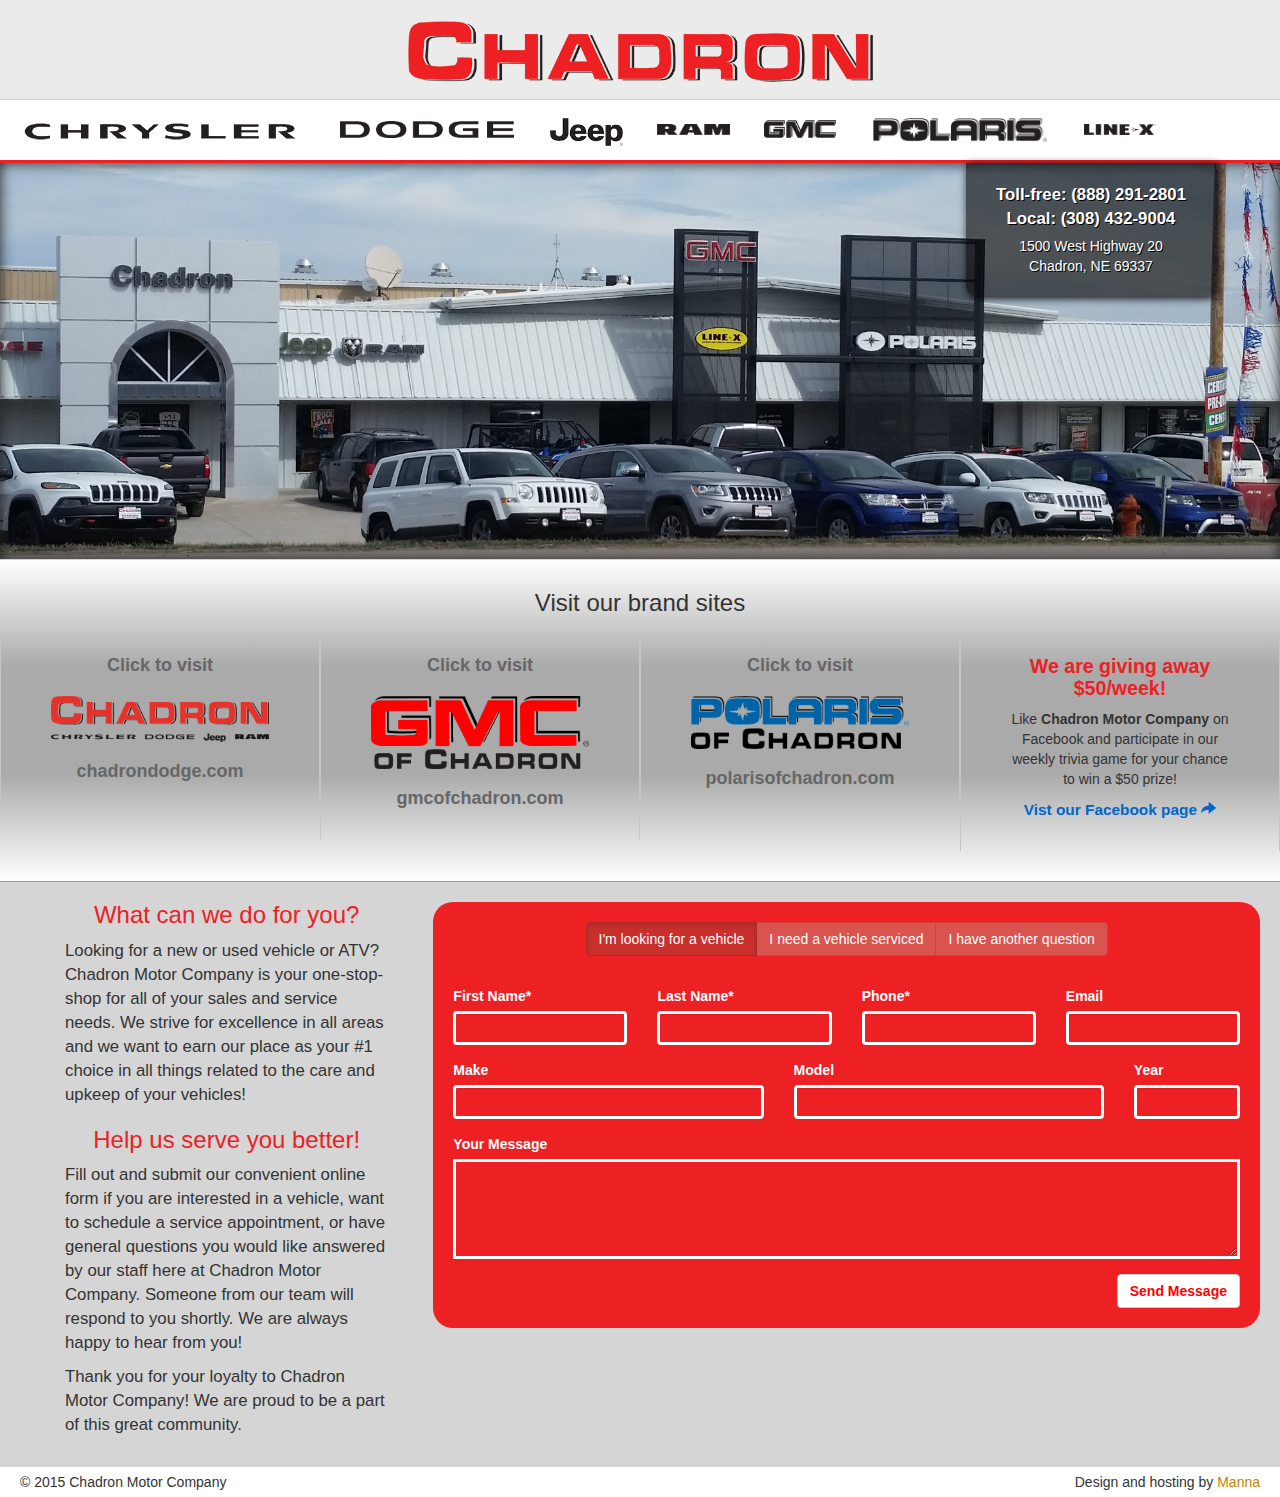
<file: pages/cmc/index.html>
<!DOCTYPE html>
<html lang="en">
  <head>
    <meta charset="utf-8">
    <meta http-equiv="X-UA-Compatible" content="IE=edge">
    <meta name="viewport" content="width=device-width, initial-scale=1">
    <!-- The above 3 meta tags *must* come first in the head; any other head content must come *after* these tags -->
    <title>Welcome to Chadron Motors | 888-778-0785 | 1500 West Highway 20</title>

    <!-- Bootstrap -->
    <link href="css/bootstrap.min.css" rel="stylesheet">
    <link href="css/main.css" rel="stylesheet">

    <script src="js/main.js"></script>

    <!-- HTML5 shim and Respond.js for IE8 support of HTML5 elements and media queries -->
    <!-- WARNING: Respond.js doesn't work if you view the page via file:// -->
    <!--[if lt IE 9]>
      <script src="https://oss.maxcdn.com/html5shiv/3.7.2/html5shiv.min.js"></script>
      <script src="https://oss.maxcdn.com/respond/1.4.2/respond.min.js"></script>
    <![endif]-->
  </head>
  <body>
    <div class="container-fluid">
      
      <div class="row header">
        <div class="col-xs-12 logo">
          <img src="./img/chadron_logo.png" alt="" />
        </div>
      </div>

      <div class="row brand-menu">
        <a href="http://www.chadrondodge.com" target="_blank"><div class="col-xs-8 col-sm-3 col-md-3"><img src="img/chrysler_logo.png" alt="Chrysler"></div></a>
        <a href="http://www.chadrondodge.com" target="_blank"><div class="col-xs-4 col-sm-2 col-md-2"><img src="img/dodge_logo.png" alt="Dodge"></div></a>
        <a href="http://www.chadrondodge.com" target="_blank"><div class="col-xs-4 col-sm-2 col-md-1"><img src="img/jeep_logo.png" alt="Jeep"></div></a>
        <a href="http://www.chadrondodge.com" target="_blank"><div class="col-xs-4 col-sm-2 col-md-1"><img src="img/ram_logo.png" alt="Ram"></div></a>
        <a href="http://www.gmcofchadron.com" target="_blank"><div class="col-xs-4 col-sm-2 col-md-1"><img src="img/gmc_logo.png" alt="GMC"></div></a>
        <a href="http://www.polarisofchadron.com" target="_blank"><div class="col-xs-6 col-sm-2 col-md-2"><img src="img/polaris_logo.png" alt="Polaris"></div></a>
        <a href="http://www.linex.com" target="_blank"><div class="col-xs-6 col-sm-2 col-md-1"><img src="img/linex_logo.png" alt="Line-X"></div></a>
      </div>

      <div class="row front-image">
        <div class="contact-info">
          <p>
            <div style="font-weight:bold; font-size:1.2em; margin-bottom:5px;">
            Toll-free: (888) 291-2801<br>
            Local: (308) 432-9004
            </div>
            1500 West Highway 20<br>Chadron, NE 69337
          </p>
        </div>
      </div>

      
      <div class="row site-links">
          <h3>Visit our brand sites</h3>
          <a href="http://www.chadrondodge.com" target="_blank">
            <div class="col-xs-12 col-sm-6 col-md-3 link">
              <h4>Click to visit</h4>
              <img src="img/chrysler_link_img.png" alt="chadrondodge.com">
              <h4>chadrondodge.com</h4>
            </div>
          </a>
          <a href="http://www.gmcofchadron.com" target="_blank">
            <div class="col-xs-12 col-sm-6 col-md-3 link">
              <h4>Click to visit</h4>
              <img src="img/gmc_link_img.png" alt="gmcofchadron.com">
              <h4>gmcofchadron.com</h4>
            </div>
          </a>
          <a href="http://www.polarisofchadron.com" target="_blank">
            <div class="col-xs-12 col-sm-6 col-md-3 link">
              <h4>Click to visit</h4>
              <img src="img/polaris_link_img.png" alt="polarisofchadron.com">
              <h4>polarisofchadron.com</h4>
            </div>
          </a>
          <!--
          <a href="https://www.facebook.com/profile.php?id=100000102124826" target="_blank">
            <div class="col-xs-12 col-sm-6 col-md-3 link facebook">
              <img src="img/Facebook.png" alt="facebook.com">
            </div>
          </a>
          -->
            <div class="col-xs-12 col-sm-6 col-md-3 link facebook">
              <h4>We are giving away $50/week!</h4>
              <p>Like <span style="font-weight:bold;">Chadron Motor Company</span> on Facebook and participate in our weekly trivia game for your chance to win a $50 prize!</p>
              <p><a href="https://www.facebook.com/pages/Chadron-Motor-Company/1568638220081397" target="_blank">Vist our Facebook page <span class="glyphicon glyphicon-share-alt"></span></a></p>
            </div>
      </div>

      <div class="row contact-section">
        <div class="col-xs-12 col-sm-4 col-md-4 contact-sidebar">
          <h3>What can we do for you?</h3>
          <p>
          Looking for a new or used vehicle or ATV? Chadron Motor Company is your one-stop-shop for all of your sales and service needs. We strive for excellence in all areas and we want to earn our place as your #1 choice in all things related to the care and upkeep of your vehicles!
          </p>
          <h3>Help us serve you better!</h3>
          <p>
          Fill out and submit our convenient online form if you are interested in a vehicle, want to schedule a service appointment, or have general questions you would like answered by our staff here at Chadron Motor Company. Someone from our team will respond to you shortly. We are always happy to hear from you!
          </p><p>
          Thank you for your loyalty to Chadron Motor Company! We are proud to be a part of this great community.
          </p>
        </div>

        <div class="col-xs-12 col-sm-8 col-md-8 contact-form">

          <div class="row">

              <div class="btn-group" data-toggle="buttons">
                <label class="btn btn-danger active">
                  <input type="radio" name="inputRequest" id="inputRequest1" value="Sales" autocomplete="off" checked> I'm looking for a vehicle
                </label>
                <label class="btn btn-danger">
                  <input type="radio" name="inputRequest" id="inputRequest2" value="Service" autocomplete="off"> I need a vehicle serviced
                </label>
                <label class="btn btn-danger">
                  <input type="radio" name="inputRequest" id="inputRequest3" value="Other" autocomplete="off"> I have another question
                </label>
              </div>
          </div>
          <div class="row">
            <div class="form-group col-xs-12 col-sm-6 col-md-3">
              <label for="inputFirstName">First Name*</label>
              <input type="text" class="form-control" id="inputFirstName" value="" placeholder="" required>
            </div>
            <div class="form-group col-xs-12 col-sm-6 col-md-3">
              <label for="inputLastName">Last Name*</label>
              <input type="text" class="form-control" id="inputLastName" placeholder="" required>
            </div>
            <div class="form-group col-xs-12 col-sm-6 col-md-3">
              <label for="inputPhone">Phone*</label>
              <input type="phone" class="form-control" id="inputPhone" placeholder="" required>
            </div>
            <div class="form-group col-xs-12 col-sm-6 col-md-3">
              <label for="inputEmail">Email</label>
              <input type="email" class="form-control" id="inputEmail" placeholder="">
            </div>                        
          </div>

          <div class="row">
            <div class="form-group col-xs-12 col-sm-6 col-md-5">
              <label for="inputMake">Make</label>
              <input type="text" class="form-control" id="inputMake" placeholder="">
            </div>
            <div class="form-group col-xs-12 col-sm-6 col-md-5">
              <label for="inputModel">Model</label>
              <input type="text" class="form-control" id="inputModel" placeholder="">
            </div>
            <div class="form-group col-xs-12 col-sm-6 col-md-2">
              <label for="inputYear">Year</label>
              <input type="text" class="form-control" id="inputYear" placeholder="">
            </div>
            <div class="url">Leave this empty: <input type="text" id="urlx" name="urlx" /></div>                 
          </div>

          <div class="row">
            <div class="form-group col-xs-12 col-sm-12 col-md-12">
              <label for="inputMessage">Your Message</label>
              <textarea id="inputMessage"></textarea>
            </div>
          </div>
            
          <div class="error" id="errorContainer"><span id="errorIcon" class="glyphicon glyphicon-exclamation-sign"></span> <span id="errorMsg"></span></div>
          <button class="btn btn-default" onclick="sendForm()">Send Message</button>

        </div>
      </div>

    </div>

    <!-- jQuery (necessary for Bootstrap's JavaScript plugins) -->
    <script src="https://ajax.googleapis.com/ajax/libs/jquery/1.11.2/jquery.min.js"></script>
    <!-- Include all compiled plugins (below), or include individual files as needed -->
    <script src="js/bootstrap.min.js"></script>
  </body>
  <footer class="footer">&#169; 2015 Chadron Motor Company <span class="right">Design and hosting by <a href="http://www.mannapc.com">Manna</a></div></footer>
</html>
</file>
<file: pages/cmc/css/main.css>
.header {
	background-color: #EBEBEB;
	position: relative;
	height: 100px;
	border-bottom: 1px solid #d2d2d2;
	/*box-shadow: 0 0 1em #888;*/
	z-index: 100;
}

.logo {
	top: 20%;
	text-align: center;
	width: 100%;
	position: absolute;
	margin: 0px 0 0 -50%;
	left: 50%;
	height:80%;
}

.logo img {
	max-width: 100%;
	max-height: 80%;
}

.brand-menu {
}

.brand-menu div {
	text-align: center;
	height: 60px;
	padding-top: 18px;
    -webkit-transition:all .15s;
    transition:all .15s;
    overflow: hidden;
}

.brand-menu div:hover{
	cursor: pointer;
	background-color: #ebebeb;
}

.brand-menu div img {
	max-width: 95%;
	max-height: 30px;
	vertical-align: middle;
}


.front-image {
	border-top: 3px solid #ED2024;
	border-bottom: 1px solid #d2d2d2;
	box-shadow: inset 0 0 1em #222;
	height: 400px;
	background-color: #ebebeb;
	background: url("../img/building_front1.jpg");
	background-size: cover;
	background-repeat: no-repeat;
	background-position: center;
}

.site-links {
	background-color: #ccc;
	background-image: linear-gradient(180deg, #fff, #aaa, #aaa, #fff);
	text-align: center;
	padding-bottom: 30px;
}

.site-links h3 {
	color: #333;
	padding: 10px 0;
	font-weight: 200;
}

.site-links h4 {
	font-weight: bold;
	color: #666;
}

.site-links div {
	border-right: 1px solid #c5c5c5;
	border-left: 1px solid #c5c5c5;
	padding: 10px 50px 20px 50px;
    -webkit-transition:all .15s ease-in;
    transition:all .15s ease-in;
	min-height: 175px;
}

.site-links div:hover {
	cursor: pointer;
	background-color: rgba(9,9,9,.1);
	cursor: pointer;
    box-shadow: inset 0 3px 3px -2px gray;
}

.site-links img {
	padding: 10px 0;
	max-width: 100%;
	max-height: 100px;
}

.site-links .facebook img {
	padding: 10px 0 0 0;
	max-width: 100%;
	max-height: 50px;
}
 .site-links .facebook h4 {
	color: #ED2024;
	font-size: 1.4em;
}

.site-links .facebook a {
	font-weight: bold;
	color: #0066CC;
	font-size: 1.1em;
}

.site-links .facebook:hover {
	cursor: default;
	background-color: transparent;
    box-shadow: none;
}

.contact-section {
	background-color: #d5d5d5;
	padding: 0px 20px 20px 20px;
	border-top: 1px solid #999;
}

.contact-form {
	background-color: #ED2024;
	padding:20px;
	color: #fff;
	text-align: center;
	border-radius: 20px;
	margin-top: 20px;
}

.contact-form h3 {
	margin-bottom: 20px;
	color: #fff;
}

.contact-form input,textarea {
	border: 3px solid #fff;
	background-color: transparent;
	color: #fff;
	padding: 8px 10px;
}

.contact-form input,textarea:active {
	outline: none;
}

.contact-form textarea {
	width: 100%;
	display: block;
	max-width: 100%;
	min-height: 100px;
}

.contact-form button {
	float: right;
	font-weight: bold;
	color: red;
}

.form-group {
	text-align: left;
}

.btn-group {
	margin-bottom: 30px;
}

.url {
	display:none;
}

.error {
	text-align: left;
	color: #444;
	background-color: #fff;
	padding: 5px;
	margin-bottom: 10px;
	display: none;
}

.contact-sidebar {

}

.contact-sidebar h3 {
	color: #ED2024;
	font-weight: 200;
	text-align: center;
}

.contact-sidebar p {
	text-align: left;
	color: #333;
	font-size: 1.2em;
	padding: 0 30px 0 30px;
}

.footer {
	padding: 5px 20px;
}

.footer .right{
	float: right;
}

.footer a {
	color: #C78300;
}

.contact-info {
	background-color: rgba(1,1,1,.6);
	color: #fff;
	width: 250px;
	padding: 10px 0px;
	text-align: center;
	float: right;
	margin-right: 5%;
	border-radius: 0 0 10px 10px;
	box-shadow: 2px 2px 10px #000;
	text-shadow: 1px 1px #000;
}
</file>
